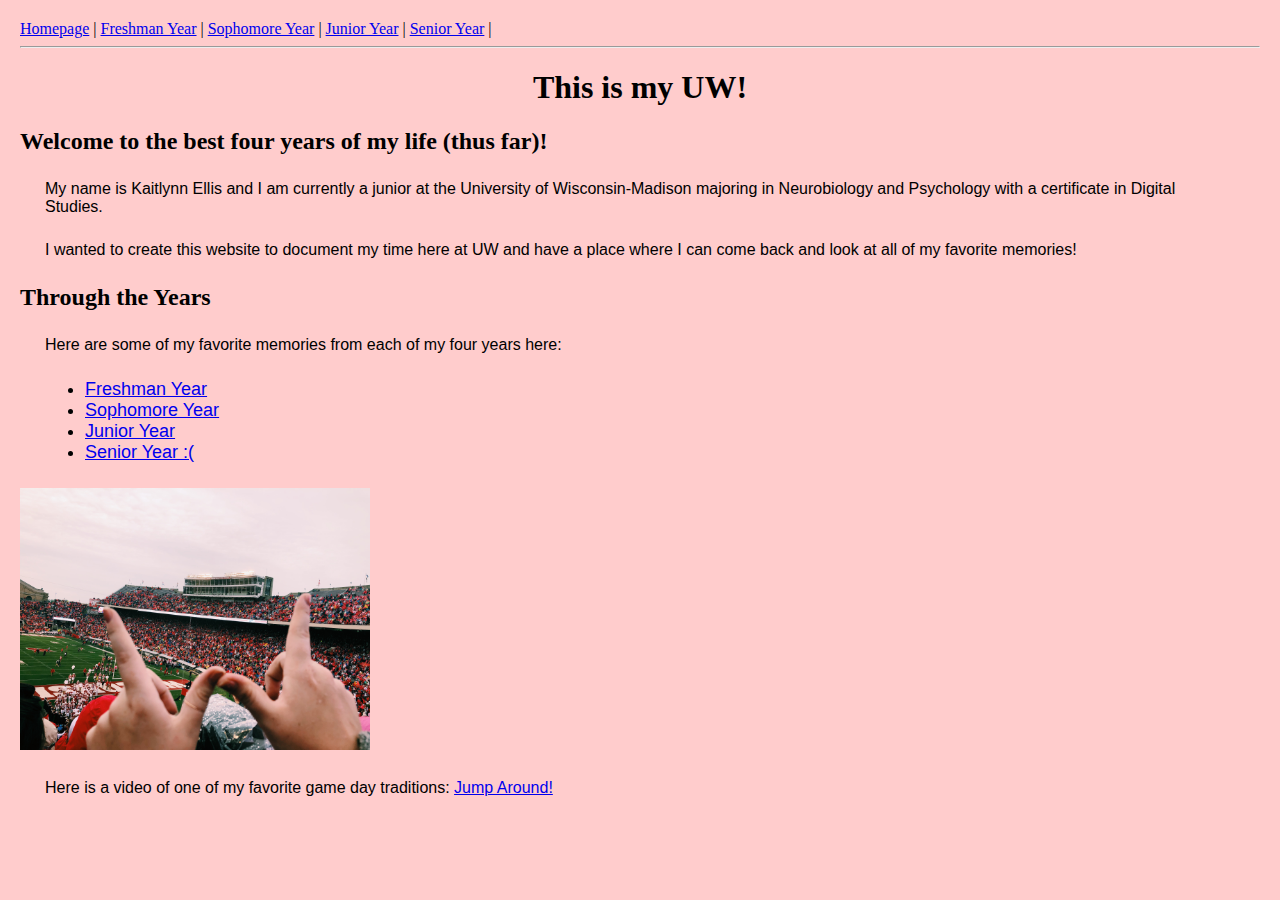
<file: index.html>
<!DOCTYPE html>

<html>

<head>
	<title>Kaitlynn Ellis’ LIS351 Website</title>
	<link rel="stylesheet" href="style.css">
</head>

<body>
	<nav>
		<a href="indexnew.html">Homepage</a> | 
		<a href="001_freshman.html">Freshman Year</a> |
		<a href="002_sophomore.html">Sophomore Year</a> |
		<a href="003_junior.html">Junior Year</a> |
		<a href="004_senior.html">Senior Year</a> |
	</nav>
	<hr>

	<h1>This is my UW!</h1>

	<h2>Welcome to the best four years of my life (thus far)!</h2>
		<p>My name is Kaitlynn Ellis and I am currently a junior at the University of Wisconsin-Madison majoring in Neurobiology and Psychology with a certificate in Digital Studies.</p>
		<p>I wanted to create this website to document my time here at UW and have a place where I can come back and look at all of my favorite memories!</p>

	<h2>Through the Years</h2>
	<p>Here are some of my favorite memories from each of my four years here:</p>

		<ul>
			<li><a href="001_freshman.html">Freshman Year</a></li>
			<li><a href="002_sophomore.html">Sophomore Year</a></li>
			<li><a href="003_junior.html">Junior Year</a></li>
			<li><a href="004_senior.html">Senior Year :(</a></li>
		</ul>
<img src="camprandall1.JPG" alt="Camp Randall on game day" width="350">
<p>Here is a video of one of my favorite game day traditions: <a href="https://www.youtube.com/watch?v=hVS87pYQNvw" target="_blank">Jump Around!</a></p>

</body>

</html>
</file>
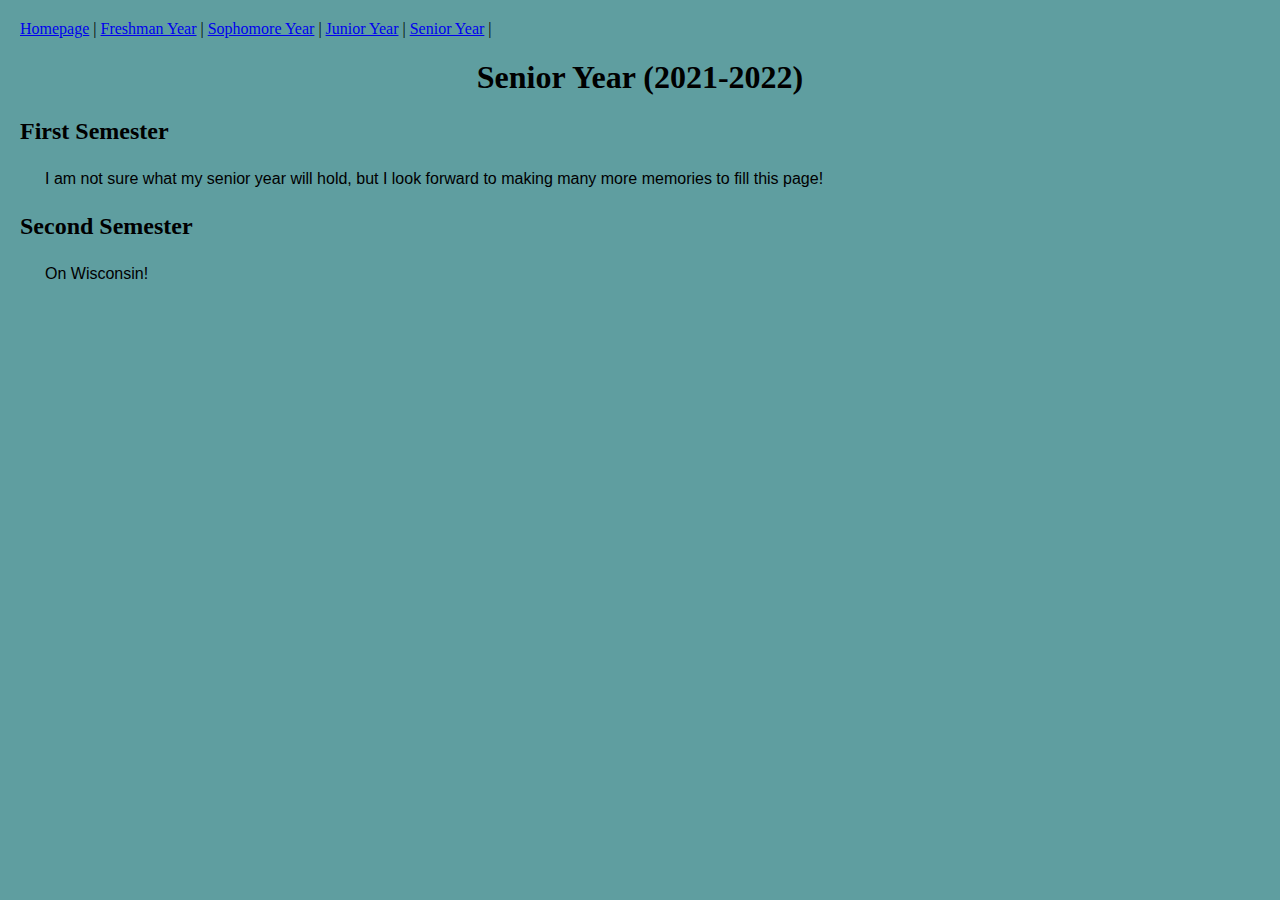
<file: 004_senior.html>
<!DOCTYPE html>

<html>

<head>
	<title>Kaitlynn Ellis’ LIS351 Website</title>
	<link rel="stylesheet" href="style04.css">
	<meta charset="UTF-8">

</head>

<body>

	<nav>
		<a href="index.html">Homepage</a> | 
		<a href="001_freshman.html">Freshman Year</a> |
		<a href="002_sophomore.html">Sophomore Year</a> |
		<a href="003_junior.html">Junior Year</a> |
		<a href="004_senior.html">Senior Year</a> |
	</nav>

	<h1>Senior Year (2021-2022)</h1>

	<h2>First Semester</h2>
		<p>I am not sure what my senior year will hold, but I look forward to making many more memories to fill this page!

		
	<h2>Second Semester</h2>
		<p>On Wisconsin!</p>
		



</body>

</html>
</file>
<file: style.css>
body {
	background-color:hsl(0,100%,90%);
	margin:20px 20px 20px 20px;
}

h1 {
	font-family:"Times New Roman", Times, serif;
	text-align:center;
}

p {
	font-family:"Verdana", Helvetica, sans-serif;
	margin: 25px 25px 25px 25px;
	
}

ul {
	font-family:"Verdana", Helvetica, sans-serif;
	margin: 25px 25px 25px 25px;
	font-size: 18px;
</file>
<file: style04.css>
body {
	background-color:cadetblue;
	margin:20px 20px 20px 20px;
}

h1 {
	font-family:"Times New Roman", Times, serif;
	text-align:center;
}

p {
	font-family:"Verdana", Helvetica, sans-serif;
	margin: 25px 25px 25px 25px;
	
}
</file>
